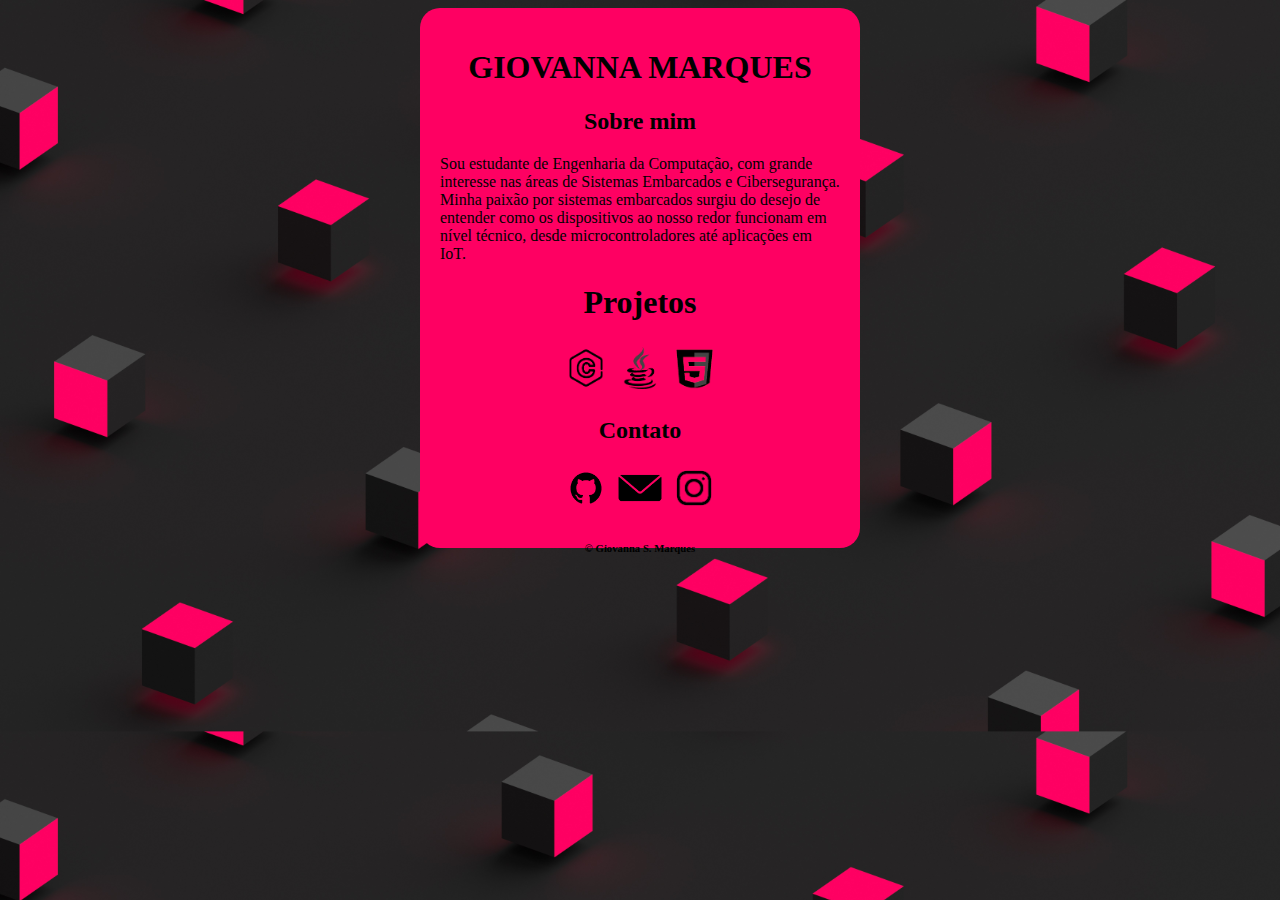
<file: index.html>
<!DOCTYPE html>
<html lang="en">
<head>
    <meta charset="UTF-8">
    <meta name="viewport" content="width=device-width, initial-scale=1.0">
    <title>Giovanna Marques</title>
    <link rel="stylesheet" href="style.css">
</head>
<body>
    <div>
        <Header>
            <h1>GIOVANNA MARQUES</h1>
        </Header>
        <section>
            <h2>Sobre mim</h2>
            <p> Sou estudante de Engenharia da Computação, com grande interesse nas áreas de Sistemas Embarcados e Cibersegurança. Minha paixão por sistemas embarcados surgiu do desejo de entender como os dispositivos ao nosso redor funcionam em nível técnico, desde microcontroladores até aplicações em IoT. </p>
        </section>
        <section>
            <h1>Projetos</h1>
            <a href="/projectPages/CProject.html" target="_blank"><img src="img/C.png" alt=""></a>
            <a href="/projectPages/JavaProject.html" target="_blank"><img src="img/java.png" alt=""></a>
            <a href="/projectPages/WebProject.html" target="_blank"><img src="img/html.png" alt=""></a>
        </section>
        <section>
            <h2>Contato</h2>
            <a href="https://github.com/MarquesGiovanna"><img src="img/GitHub.png" alt=""></a>
            <a href="mailto:giovanna.marques@alu.ufc.br"><img src="img/Email.png" alt=""></a>
            <a href="https://www.instagram.com/marques_gioh"><img src="img/instagran.png" alt=""></a>
        </section>
        
        <footer>
            <h6>&copy; Giovanna S. Marques</h6>
        </footer>
    </div>
</body>
</html>
</file>
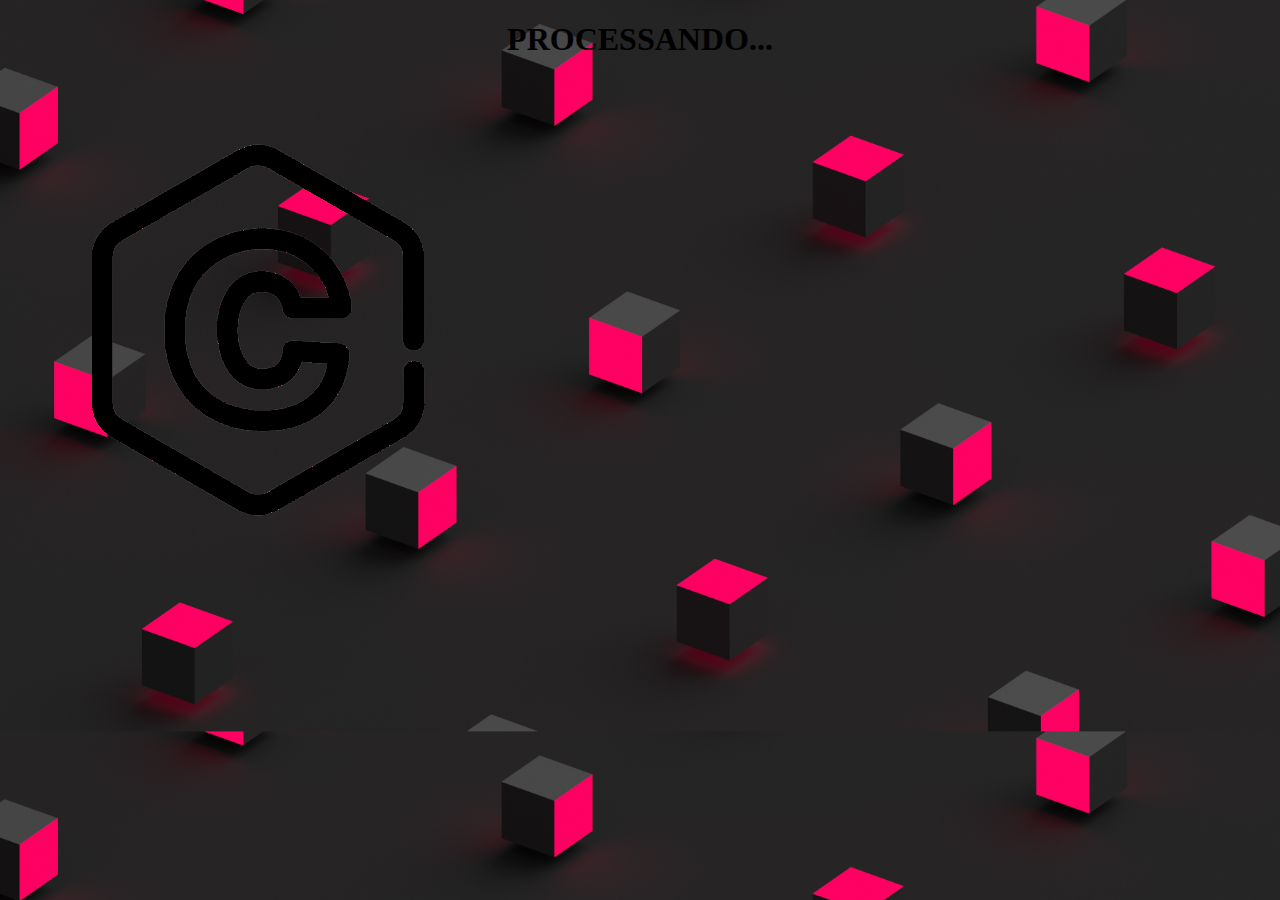
<file: projectPages/CProject.html>
<!DOCTYPE html>
<html lang="en">
<head>
    <meta charset="UTF-8">
    <meta name="viewport" content="width=device-width, initial-scale=1.0">
    <title>C Project</title>
    <style>
        body{
            display: block;
            justify-items: center;
            background-image: url(/img/Background.jpeg);
            background-size: cover;
        }
    </style>
</head>
<body>
    <body>
        <h1>PROCESSANDO...</h1>
        <img src="/img/C.png" alt="">
    </body>
</body>
</html>
</file>
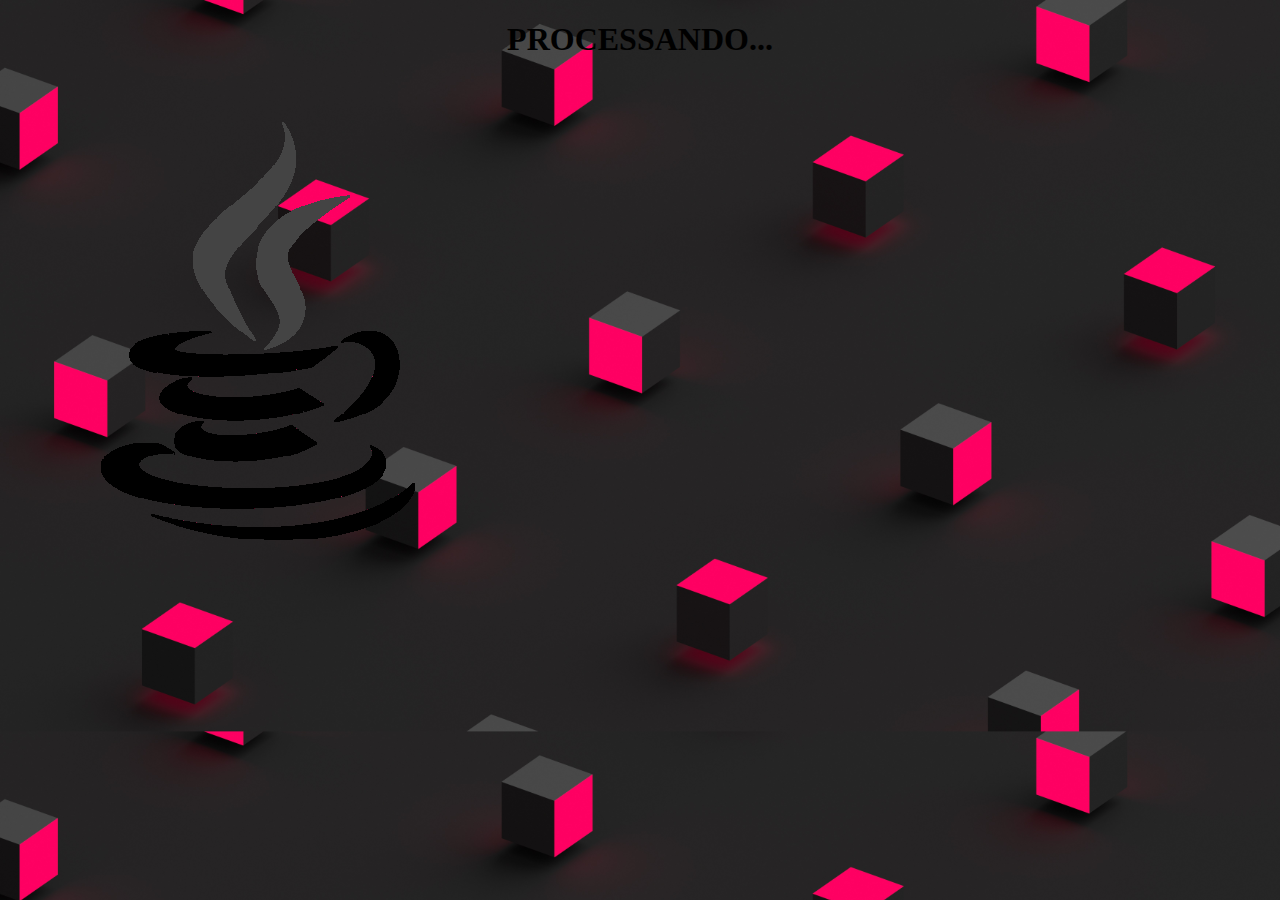
<file: projectPages/JavaProject.html>
<!DOCTYPE html>
<html lang="en">
<head>
    <meta charset="UTF-8">
    <meta name="viewport" content="width=device-width, initial-scale=1.0">
    <title>Java Project</title>

    <style>
        body{
            display: block;
            justify-items: center;
            background-image: url(/img/Background.jpeg);
            background-size: cover;
        }
    </style>
</head>
<body>
    <body>
        <h1>PROCESSANDO...</h1>
        <img src="/img/java.png" alt="">
    </body>
</body>
</html>
</file>
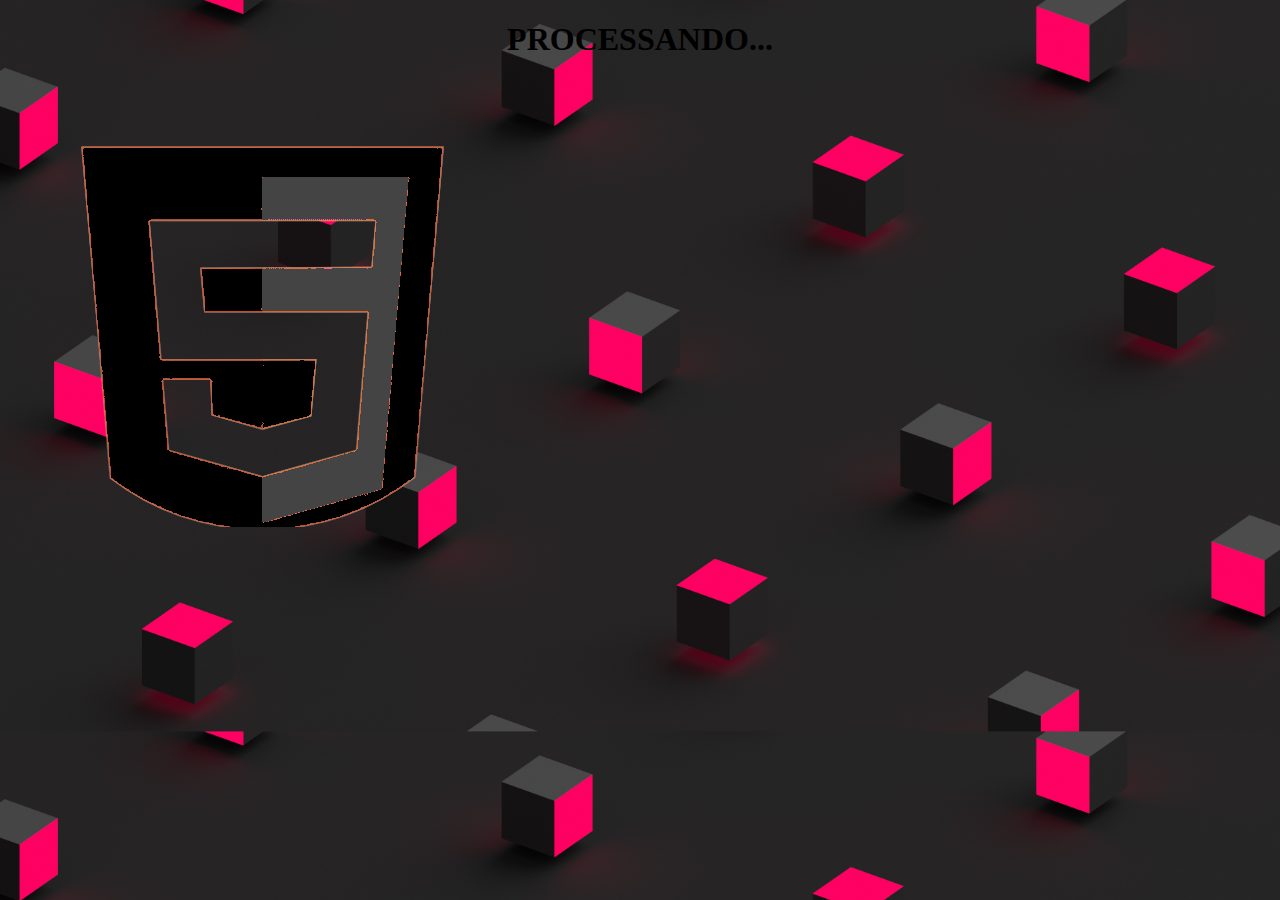
<file: projectPages/WebProject.html>
<!DOCTYPE html>
<html lang="en">
<head>
    <meta charset="UTF-8">
    <meta name="viewport" content="width=device-width, initial-scale=1.0">
    <title>Web Project</title>
    <style>
        body{
            display: block;
            justify-items: center;
            background-image: url(/img/Background.jpeg);
            background-size: cover;
        }
    </style>
</head>
<body>
    <h1>PROCESSANDO...</h1>
    <img src="/img/html.png" alt="">
</body>
</html>
</file>
<file: style.css>
body{
    display: block;
    justify-items: center;
    background-image: url(/img/Background.jpeg);
    background-size: cover;
}
section{
    display: block; 
    justify-items: center;
}
div{
    background-color: #fe0062; 
   
    border-radius: 20px; 
    width: 400px; 
    height: 500px; 
    display: block; 
    justify-items: center; 
    padding: 20px;
}
img{
    width: 50px;
    height: 50px;
}
</file>
